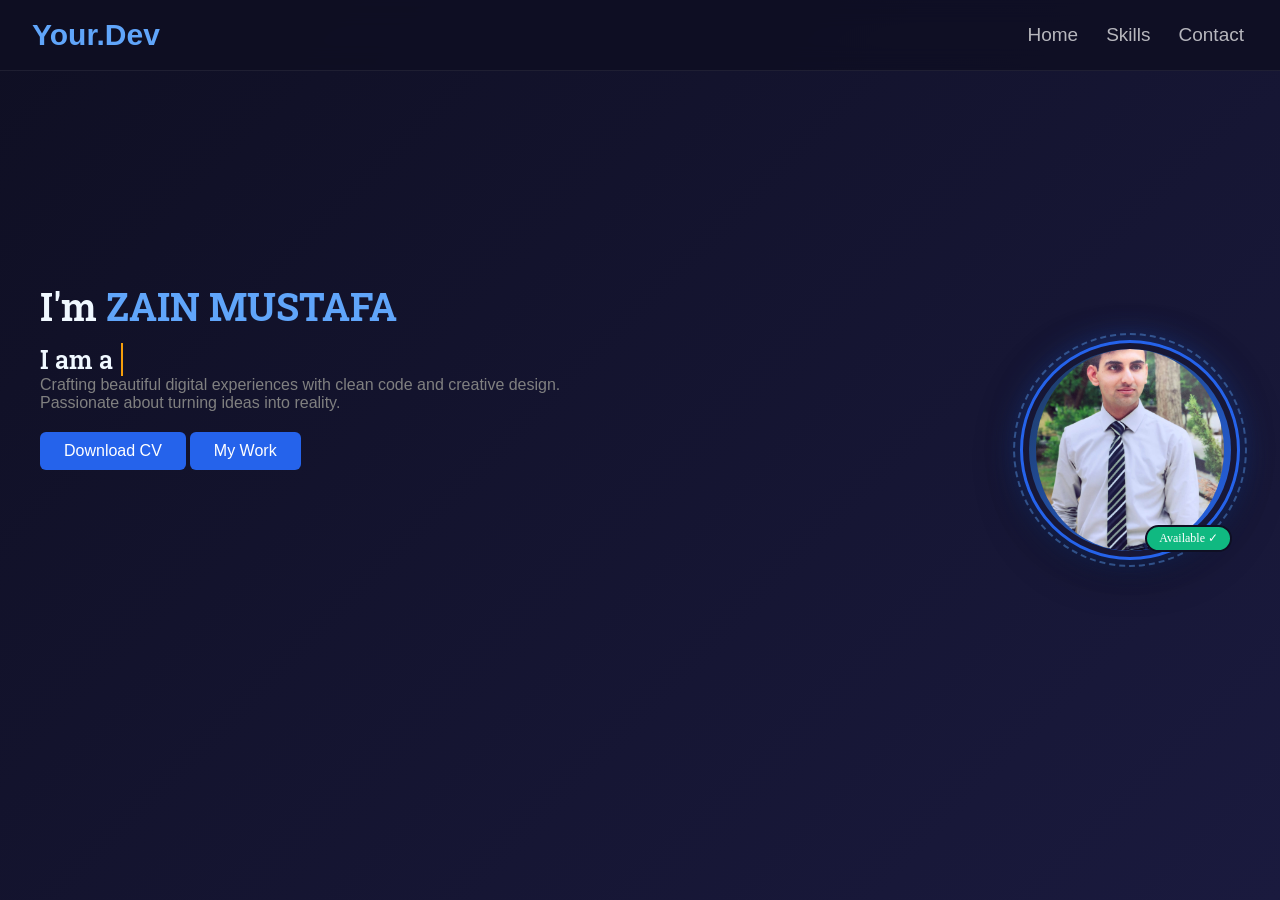
<file: index.html>
<!DOCTYPE html>
<html lang="en">
<head>
    <meta charset="UTF-8">
    <meta name="viewport" content="width=device-width, initial-scale=1.0">
    <title>HOME</title>
    <link rel="stylesheet" href="style.css">
    <link rel="preconnect" href="https://fonts.googleapis.com">
    <link rel="preconnect" href="https://fonts.gstatic.com" crossorigin>
    <link href="https://fonts.googleapis.com/css2?family=Roboto+Slab:wght@100..900&family=Ubuntu:ital,wght@0,300;0,400;0,500;0,700;1,300;1,400;1,500;1,700&display=swap" rel="stylesheet">
</head>
<body>

    <header>
        <h1>Your.Dev</h1>
        <nav>
            <ul>
                <li><a href="#home">Home</a></li>
                <li><a href="skills.html">Skills</a></li>
                <li><a href="contact.html" target="_blank">Contact</a></li>
            </ul>
        </nav>
    </header>

    <section id="home">

        <!-- LEFT SIDE — text -->
        <div class="name">
    <h1><span>I'm</span> ZAIN MUSTAFA</h1>
    
    <!-- typewriter -->
    <div class="type-row">
        <span class="iam">I am a </span>
        <span class="typed">Web Developer</span>
    </div>
  <p>Crafting beautiful digital experiences with clean code and creative design. <br>Passionate about turning ideas into reality.</p>
    <!-- button comes here — after typewriter -->
    <a href="cv.pdf" class="cv-button">Download CV</a>
    <a href="mywork.pdf" class="mywork-button">My Work</a>

</div>

            
    

        

        <!-- RIGHT SIDE — photo -->
        <div class="hero-image">
            <div class="profile-ring">
                <div class="profile-img">
                    <img src="portfolio.jpeg" alt="Profile Picture">
                </div>
            </div>
            <div class="badge">Available ✓</div>
        </div>

    </section>

</body>
</html>
</file>
<file: style.css>
* {
    margin: 0;
    padding: 0;
    box-sizing: border-box;
}

html {
    scroll-behavior: smooth;
}

body {
    background: linear-gradient(135deg, #0f0f23, #1a1a3e);
    min-height: 100vh;
    margin: 0;
    padding: 0;
}

header {
    display: flex;
    justify-content: space-between;
    align-items: center;
    padding: 18px 32px;
    position: fixed;
    top: 0;
    left: 0;
    right: 0;
    z-index: 100;
    background: rgba(15, 15, 35, 0.85);
    backdrop-filter: blur(12px);
    border-bottom: 0.5px solid rgba(255, 255, 255, 0.07);
}

h1 {
    font-size: 30px;
    color: #60a5fa;
    font-family: 'Arial', sans-serif;
}

nav ul {
    display: flex;
    gap: 20px;
    margin: 0;
    padding: 0;
    list-style: none;
}

a {
    color: rgba(255, 255, 255, 0.7);
    text-decoration: none;
    font-size: 19px;
    font-family: 'Arial', sans-serif;
    padding: 6px 4px;
    position: relative;
    display: inline-block;
    transition: color 0.3s;
}

a::after {
    content: '';
    position: absolute;
    bottom: 0;
    left: 0;
    width: 0;
    height: 2px;
    background-color: #60a5fa;
    border-radius: 2px;
    transition: width 0.3s ease;
}

a:hover::after {
    width: 100%;
}

a:hover {
    color: #60a5fa;
}

/* ── HOME SECTION ── */
#home {
    display: flex;
    align-items: center;
    justify-content: space-between;  /* text LEFT — photo RIGHT */
    padding: 0px 40px;
    min-height: 100vh;
}

.name {
    margin: 0;
      align-self: center;
      margin-bottom: 150px;
}

.name h1 {
    font-size: 38px;
    color: #60a5fa;
    font-family: "Roboto Slab", serif;
}

.name span {
    color: aliceblue;
    font-family: "Roboto Slab", serif;
    font-weight: 600;
    font-style: normal;
}

/* ── PROFILE AREA ── */
.hero-image {
    position: relative;
    flex-shrink: 0;
}

.profile-ring {
    width: 220px;
    height: 220px;
    border-radius: 50%;
    border: 3px solid #2563eb;
    padding: 6px;
    position: relative;
  
    animation: floatUpDown 3s ease-in-out infinite;
        box-shadow: 0 10px 40px rgba(0, 0, 0, 0.5),
                0 0 30px rgba(37, 99, 235, 0.5);

    
}

.profile-ring::before {
    content: '';
    position: absolute;
    inset: -10px;
    border-radius: 50%;
    border: 2px dashed rgba(96, 165, 250, 0.4);
    animation: spin 10s linear infinite;
}

.profile-img {
    width: 100%;
    height: 100%;
    border-radius: 50%;
    background: linear-gradient(135deg, #1e3a5f, #2563eb);
    display: flex;
    align-items: center;
    justify-content: center;
    overflow: hidden;
}

.badge {
    position: absolute;
    bottom: 8px;
    right: 8px;
    background: #10b981;
    border-radius: 20px;
    padding: 4px 12px;
    font-size: 12px;
    color: #fff;
    font-weight: 500;
    border: 2px solid #0f0f23;
}

@keyframes floatUpDown {
    0%, 100% { transform: translateY(0px); }
    50%       { transform: translateY(-12px); }
}

@keyframes spin {
    to { transform: rotate(360deg); }
}
.profile-img img {
    width: 93%;
    height: 100%;
    object-fit: cover;       
    object-position: center;  
    border-radius: 50%;
}
.type-row {
    display: flex;
    align-items: center;
    gap: 8px;
    margin-top: 12px;
}

.iam {
    color: rgba(255, 255, 255, 0.6);
    font-size: 25px;
    font-family: 'Roboto Slab', sans-serif;
}

.typed {
    color: #f59e0b;
    font-size: 25px;
    font-weight: 600;
    font-family: 'Roboto Slab', sans-serif;
    white-space: nowrap;        /* keeps text on one line */
    overflow: hidden;           /* hides text until typed */
    width: 0;                   /* starts with no width */
    border-right: 2px solid #f59e0b;   /* cursor */

    /* typewriter animation */
    animation: typing 3s steps(14) infinite alternate,
               blink 0.8s step-end infinite;
}

/* typing animation — grows width from 0 to full */
@keyframes typing {
    0%   { width: 0; }
    50%  { width: 14ch; }   /* ch = character width */
    100% { width: 14ch; }
}

/* blinking cursor */
@keyframes blink {
    50% { border-color: transparent; }
}
.cv-button {
    display: inline-block;
    margin-top: 20px;
    padding: 10px 24px;
    background-color: #2563eb;
    color: #fff;
    font-size: 16px;
    font-weight: 500;
    border-radius: 6px;
    text-decoration: none;
    transition: background-color 0.3s, transform 0.2s;
}
.cv-button:hover {
    background-color: #1e40af;
    transform: translateY(-2px);
box-shadow: 0 0 0 2px rgba(127, 119, 221, 0.4),
            0 0 25px rgba(127, 119, 221, 0.6),
            0 0 60px rgba(83, 74, 183, 0.5);
}
.mywork-button {
    display: inline-block;
    margin-top: 20px;
    padding: 10px 24px;
    background-color: #2563eb;
    color: #fff;
    font-size: 16px;
    font-weight: 500;
    border-radius: 6px;
    text-decoration: none;
    transition: background-color 0.3s, transform 0.2s;
}
.mywork-button:hover {
    background-color:honeydew;
    transform: translateY(-2px);
box-shadow: 0 0 0 2px rgba(127, 119, 221, 0.4),
            0 0 25px rgba(127, 119, 221, 0.6),
            0 0 60px rgba(83, 74, 183, 0.5);
}
p{
    color:gray;
    font-family: 'Trebuchet MS', 'Lucida Sans Unicode', 'Lucida Grande', 'Lucida Sans', Arial, sans-serif;
}
/* ── RESPONSIVE ── */

/* Tablet — screens smaller than 1024px */
@media (max-width: 1024px) {
    #home {
        padding: 0px 30px;
    }

    .profile-ring {
        width: 190px;
        height: 190px;
    }

    .name h1 {
        font-size: 32px;
    }

    .iam, .typed {
        font-size: 20px;
    }
}

/* Small Tablet — screens smaller than 768px */
@media (max-width: 768px) {
    #home {
        flex-direction: column;        /* stacks text on top, photo below */
        justify-content: center;
        align-items: center;
        padding: 100px 24px 40px;
        gap: 40px;
        text-align: center;
    }

    .name {
        margin-bottom: 0;              /* remove the bottom margin */
        align-items: center;
        display: flex;
        flex-direction: column;
    }

    .name h1 {
        font-size: 28px;
        text-align: center;
    }

    .type-row {
        justify-content: center;       /* centers typewriter text */
    }

    .iam, .typed {
        font-size: 18px;
    }

    .profile-ring {
        width: 180px;
        height: 180px;
    }

    .hero-btns {
        justify-content: center;
    }

    nav ul {
        gap: 12px;
    }

    a {
        font-size: 15px;
    }

    header {
        padding: 14px 20px;
    }

    h1 {
        font-size: 22px;
    }
}

/* Mobile — screens smaller than 480px */
@media (max-width: 480px) {
    #home {
        padding: 90px 16px 40px;
        gap: 30px;
    }

    .name h1 {
        font-size: 24px;
    }

    .iam, .typed {
        font-size: 16px;
    }

    .profile-ring {
        width: 160px;
        height: 160px;
    }

    .cv-button, .mywork-button {
        font-size: 14px;
        padding: 8px 18px;
    }

    nav ul {
        gap: 8px;
    }

    a {
        font-size: 13px;
        padding: 4px 2px;
    }

    h1 {
        font-size: 18px;
    }

    .badge {
        font-size: 10px;
        padding: 3px 8px;
    }
}

/* Very small phones — screens smaller than 360px */
@media (max-width: 360px) {
    .name h1 {
        font-size: 20px;
    }

    .iam, .typed {
        font-size: 14px;
    }

    .profile-ring {
        width: 140px;
        height: 140px;
    }

    nav ul {
        gap: 4px;
    }

    a {
        font-size: 12px;
    }
}
</file>
<file: indexhome.css>
* {
    margin: 0;
    padding: 0;
    box-sizing: border-box;
}

html {
    scroll-behavior: smooth;
}

body {
    background: linear-gradient(135deg, #0f0f23, #1a1a3e);
    min-height: 100vh;
    margin: 0;
    padding: 0;
}

header {
    display: flex;
    justify-content: space-between;
    align-items: center;
    padding: 18px 32px;
    position: fixed;
    top: 0;
    left: 0;
    right: 0;
    z-index: 100;
    background: rgba(15, 15, 35, 0.85);
    backdrop-filter: blur(12px);
    border-bottom: 0.5px solid rgba(255, 255, 255, 0.07);
}

h1 {
    font-size: 30px;
    color: #60a5fa;
    font-family: 'Arial', sans-serif;
}

nav ul {
    display: flex;
    gap: 20px;
    margin: 0;
    padding: 0;
    list-style: none;
}

a {
    color: rgba(255, 255, 255, 0.7);
    text-decoration: none;
    font-size: 19px;
    font-family: 'Arial', sans-serif;
    padding: 6px 4px;
    position: relative;
    display: inline-block;
    transition: color 0.3s;
}

a::after {
    content: '';
    position: absolute;
    bottom: 0;
    left: 0;
    width: 0;
    height: 2px;
    background-color: #60a5fa;
    border-radius: 2px;
    transition: width 0.3s ease;
}

a:hover::after {
    width: 100%;
}

a:hover {
    color: #60a5fa;
}

/* ── HOME SECTION ── */
#home {
    display: flex;
    align-items: center;
    justify-content: space-between;  /* text LEFT — photo RIGHT */
    padding: 0px 40px;
    min-height: 100vh;
}

.name {
    margin: 0;
      align-self: center;
      margin-bottom: 150px;
}

.name h1 {
    font-size: 38px;
    color: #60a5fa;
    font-family: "Roboto Slab", serif;
}

.name span {
    color: aliceblue;
    font-family: "Roboto Slab", serif;
    font-weight: 600;
    font-style: normal;
}

/* ── PROFILE AREA ── */
.hero-image {
    position: relative;
    flex-shrink: 0;
}

.profile-ring {
    width: 220px;
    height: 220px;
    border-radius: 50%;
    border: 3px solid #2563eb;
    padding: 6px;
    position: relative;
  
    animation: floatUpDown 3s ease-in-out infinite;
        box-shadow: 0 10px 40px rgba(0, 0, 0, 0.5),
                0 0 30px rgba(37, 99, 235, 0.5);

    
}

.profile-ring::before {
    content: '';
    position: absolute;
    inset: -10px;
    border-radius: 50%;
    border: 2px dashed rgba(96, 165, 250, 0.4);
    animation: spin 10s linear infinite;
}

.profile-img {
    width: 100%;
    height: 100%;
    border-radius: 50%;
    background: linear-gradient(135deg, #1e3a5f, #2563eb);
    display: flex;
    align-items: center;
    justify-content: center;
    overflow: hidden;
}

.badge {
    position: absolute;
    bottom: 8px;
    right: 8px;
    background: #10b981;
    border-radius: 20px;
    padding: 4px 12px;
    font-size: 12px;
    color: #fff;
    font-weight: 500;
    border: 2px solid #0f0f23;
}

@keyframes floatUpDown {
    0%, 100% { transform: translateY(0px); }
    50%       { transform: translateY(-12px); }
}

@keyframes spin {
    to { transform: rotate(360deg); }
}
.profile-img img {
    width: 93%;
    height: 100%;
    object-fit: cover;       
    object-position: center;  
    border-radius: 50%;
}
.type-row {
    display: flex;
    align-items: center;
    gap: 8px;
    margin-top: 12px;
}

.iam {
    color: rgba(255, 255, 255, 0.6);
    font-size: 25px;
    font-family: 'Roboto Slab', sans-serif;
}

.typed {
    color: #f59e0b;
    font-size: 25px;
    font-weight: 600;
    font-family: 'Roboto Slab', sans-serif;
    white-space: nowrap;        /* keeps text on one line */
    overflow: hidden;           /* hides text until typed */
    width: 0;                   /* starts with no width */
    border-right: 2px solid #f59e0b;   /* cursor */

    /* typewriter animation */
    animation: typing 3s steps(14) infinite alternate,
               blink 0.8s step-end infinite;
}

/* typing animation — grows width from 0 to full */
@keyframes typing {
    0%   { width: 0; }
    50%  { width: 14ch; }   /* ch = character width */
    100% { width: 14ch; }
}

/* blinking cursor */
@keyframes blink {
    50% { border-color: transparent; }
}
.cv-button {
    display: inline-block;
    margin-top: 20px;
    padding: 10px 24px;
    background-color: #2563eb;
    color: #fff;
    font-size: 16px;
    font-weight: 500;
    border-radius: 6px;
    text-decoration: none;
    transition: background-color 0.3s, transform 0.2s;
}
.cv-button:hover {
    background-color: #1e40af;
    transform: translateY(-2px);
box-shadow: 0 0 0 2px rgba(127, 119, 221, 0.4),
            0 0 25px rgba(127, 119, 221, 0.6),
            0 0 60px rgba(83, 74, 183, 0.5);
}
.mywork-button {
    display: inline-block;
    margin-top: 20px;
    padding: 10px 24px;
    background-color: #2563eb;
    color: #fff;
    font-size: 16px;
    font-weight: 500;
    border-radius: 6px;
    text-decoration: none;
    transition: background-color 0.3s, transform 0.2s;
}
.mywork-button:hover {
    background-color:honeydew;
    transform: translateY(-2px);
box-shadow: 0 0 0 2px rgba(127, 119, 221, 0.4),
            0 0 25px rgba(127, 119, 221, 0.6),
            0 0 60px rgba(83, 74, 183, 0.5);
}
p{
    color:gray;
    font-family: 'Trebuchet MS', 'Lucida Sans Unicode', 'Lucida Grande', 'Lucida Sans', Arial, sans-serif;
}
/* ── RESPONSIVE ── */

/* Tablet — screens smaller than 1024px */
@media (max-width: 1024px) {
    #home {
        padding: 0px 30px;
    }

    .profile-ring {
        width: 190px;
        height: 190px;
    }

    .name h1 {
        font-size: 32px;
    }

    .iam, .typed {
        font-size: 20px;
    }
}

/* Small Tablet — screens smaller than 768px */
@media (max-width: 768px) {
    #home {
        flex-direction: column;        /* stacks text on top, photo below */
        justify-content: center;
        align-items: center;
        padding: 100px 24px 40px;
        gap: 40px;
        text-align: center;
    }

    .name {
        margin-bottom: 0;              /* remove the bottom margin */
        align-items: center;
        display: flex;
        flex-direction: column;
    }

    .name h1 {
        font-size: 28px;
        text-align: center;
    }

    .type-row {
        justify-content: center;       /* centers typewriter text */
    }

    .iam, .typed {
        font-size: 18px;
    }

    .profile-ring {
        width: 180px;
        height: 180px;
    }

    .hero-btns {
        justify-content: center;
    }

    nav ul {
        gap: 12px;
    }

    a {
        font-size: 15px;
    }

    header {
        padding: 14px 20px;
    }

    h1 {
        font-size: 22px;
    }
}

/* Mobile — screens smaller than 480px */
@media (max-width: 480px) {
    #home {
        padding: 90px 16px 40px;
        gap: 30px;
    }

    .name h1 {
        font-size: 24px;
    }

    .iam, .typed {
        font-size: 16px;
    }

    .profile-ring {
        width: 160px;
        height: 160px;
    }

    .cv-button, .mywork-button {
        font-size: 14px;
        padding: 8px 18px;
    }

    nav ul {
        gap: 8px;
    }

    a {
        font-size: 13px;
        padding: 4px 2px;
    }

    h1 {
        font-size: 18px;
    }

    .badge {
        font-size: 10px;
        padding: 3px 8px;
    }
}

/* Very small phones — screens smaller than 360px */
@media (max-width: 360px) {
    .name h1 {
        font-size: 20px;
    }

    .iam, .typed {
        font-size: 14px;
    }

    .profile-ring {
        width: 140px;
        height: 140px;
    }

    nav ul {
        gap: 4px;
    }

    a {
        font-size: 12px;
    }
}
</file>
